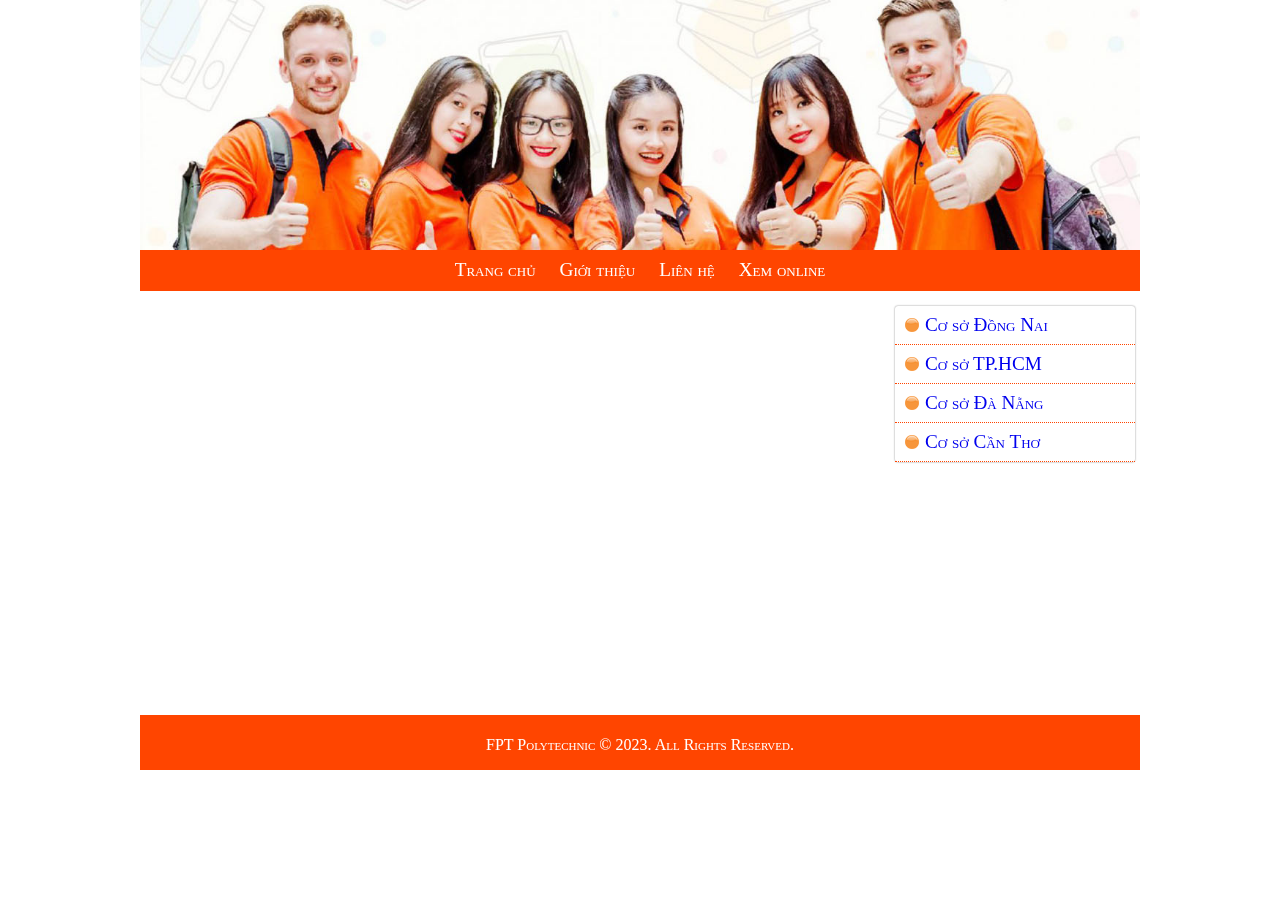
<file: index.html>
<!DOCTYPE html>
<html lang="en">
<head>
    <meta charset="UTF-8">
    <meta name="viewport" content="width=device-width, initial-scale=1.0">
    <title>FPT Polytechnic</title>
    <link rel="stylesheet" href="style.css">
</head>
<body>
    <div class="container">
        <header></header>
        <nav class="menu">
            <ul>
                <li><a href="index.html">Trang chủ</a></li>
                <li><a href="GioiThieu.html">Giới thiệu</a></li>
                <li><a href="LienHe.html">Liên hệ</a></li>
                <li><a href="https://hunglxit.github.io/Web1013_Lab4/">Xem online</a></li>
            </ul>
        </nav>
        <article>
            <!-- <h1>Chào mừng bạn đến với FPT Polytechnic</h1> -->
            <iframe width="100%" height="400" src="https://www.youtube.com/embed/NSESqjI3E7o" title="YouTube video player"
                frameborder="0"
                allow="accelerometer; autoplay; clipboard-write; encrypted-media; gyroscope; picture-in-picture; web-share"
                allowfullscreen>
            </iframe>
        </article>
        <aside>
            <ul class="vmenu">
                <li><a href="#">Cơ sở Đồng Nai</a></li>
                <li><a href="#">Cơ sở TP.HCM</a></li>
                <li><a href="#">Cơ sở Đà Nẵng</a></li>
                <li><a href="#">Cơ sở Cần Thơ</a></li>
            </ul>
        </aside>
        <footer>
            FPT Polytechnic &copy; 2023. All Rights Reserved.
        </footer>
    </div>
</body>
</html>
</file>
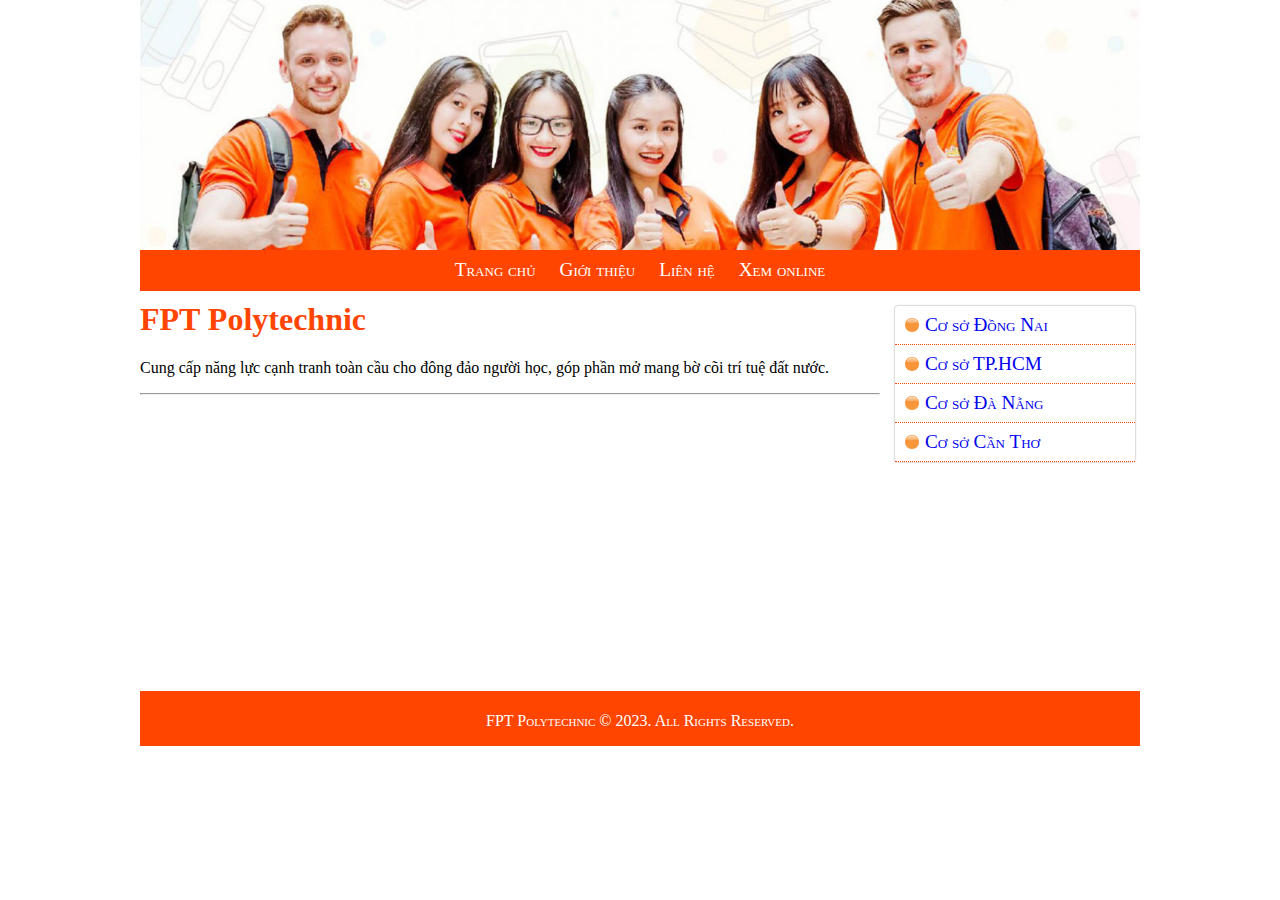
<file: GioiThieu.html>
<!DOCTYPE html>
<html lang="en">
<head>
    <meta charset="UTF-8">
    <meta name="viewport" content="width=device-width, initial-scale=1.0">
    <title>Giới thiệu</title>
    <link rel="stylesheet" href="style.css">
</head>
<body>
    <div class="container">
        <header></header>
        <nav class="menu">
            <ul>
                <li><a href="index.html">Trang chủ</a></li>
                <li><a href="GioiThieu.html">Giới thiệu</a></li>
                <li><a href="LienHe.html">Liên hệ</a></li>
                <li><a href="https://hunglxit.github.io/Web1013_Lab4/">Xem online</a></li>
            </ul>
        </nav>
        <article>
            <script async defer crossorigin="anonymous" src="https://connect.facebook.net/vi_VN/sdk.js#xfbml=1&version=v20.0" nonce="yUuYUSf5"></script>
            <h1 style="color: orangered; margin-top: 0;">FPT Polytechnic</h1>
            <p>
                Cung cấp năng lực cạnh tranh toàn cầu cho đông đảo người học, góp phần mở mang bờ cõi trí tuệ đất nước.
            </p>
            <div class="fb-like" data-href="https://phothongcaodang.fpt.edu.vn/" data-width="" data-layout="" data-action="" data-size="" data-share="true"></div>
            <hr>
            <div class="fb-comments" data-href="https://phothongcaodang.fpt.edu.vn/" data-width="" data-numposts="5"></div>
        </article>
        <aside>
            <ul class="vmenu">
                <li><a href="#">Cơ sở Đồng Nai</a></li>
                <li><a href="#">Cơ sở TP.HCM</a></li>
                <li><a href="#">Cơ sở Đà Nẵng</a></li>
                <li><a href="#">Cơ sở Cần Thơ</a></li>
            </ul>
        </aside>
        <footer>
            FPT Polytechnic &copy; 2023. All Rights Reserved.
        </footer>
    </div>
</body>
</html>
</file>
<file: style.css>
body {
    padding: 0;
    margin: 0;
}
.container {
    max-width: 1000px;
    margin: 0 auto;
}
.container>header {
    background-image: url("Images/sv.jpg");
    height: 0;
    padding-bottom: 25%;
    background-size: 100% 100%;
}
.container>nav {
    text-align: center;
    font-variant: small-caps;
    line-height: 40px;
    color: white;
    background-color: orangered;
}
.container>article {
    min-height: 400px;
    width: 75%;
    float: left;
    background-color: white;
    padding: 10px 10px 10px 0;
    box-sizing: border-box;
}
.container > aside {
    min-height: 400px;
    width: 25%;
    float: right;
    padding-top: 10px;
    box-sizing: border-box;
}
.container > footer {
    line-height: 50px;
    border-top: 5px double orangered;
    background-color: orangered;
    text-align: center;
    font-variant: small-caps;
    clear:both;
    color: white;
}
iframe[name=page] {
    width: 100%;
    min-height: 400px;
}
/* H Menu */
.menu > ul {
    margin: 0;
    padding: 0;
    list-style: none;
    border-radius: 3px;
    background-color: orangered;
    text-align: center;
}
.menu > ul > li {
    display: inline-block;
    position: relative;
}
.menu > ul > li > a {
    text-decoration: none;
    color: white;
    font-variant: small-caps;
    font-size: larger;
    padding: 0 10px;
    line-height: 40px;
}
.menu > ul > li > a:hover {
    color: yellow;
}
.menu  ul ul {
    display: none;
    position: absolute;
    border: 1px solid #ccc;
    width: 200px;
    list-style: none;
    margin: 0;
    padding: 0;
    border-radius: 3px;
    box-shadow: 0 0 2px gray;
} 
.menu > ul > li:hover > ul {
    display: block;
}
.menu ul ul a {
    line-height: 30px;
    text-align: left;
    display: block;
    padding: 0 10px;
    color: orangered;
    font-variant: small-caps;
    font-size: larger;
    text-decoration: none;
}
.menu ul ul a:hover {
    background-color: orangered;
    color: white;
}

/* VMenu */
.vmenu {
    padding: 0;
    margin: 5px;
    list-style: none;
    border-radius: 3px;
    box-shadow: 0 0 2px gray;
}
.vmenu a {
    background: url("Images/dot1.png") no-repeat 10px center;
    display: block;
    border-bottom: 1px dotted orangered;
    font-variant: small-caps;
    font-size: larger;
    text-decoration: none;
    padding: 8px 5px 8px 30px;
}
.vmenu a:hover {
    background: url("Images/dot2.png") no-repeat 10px center;
    border-bottom: 1px dotted white;
    background-color: orangered;
    color: white;
    font-weight: bold;
}
</file>
